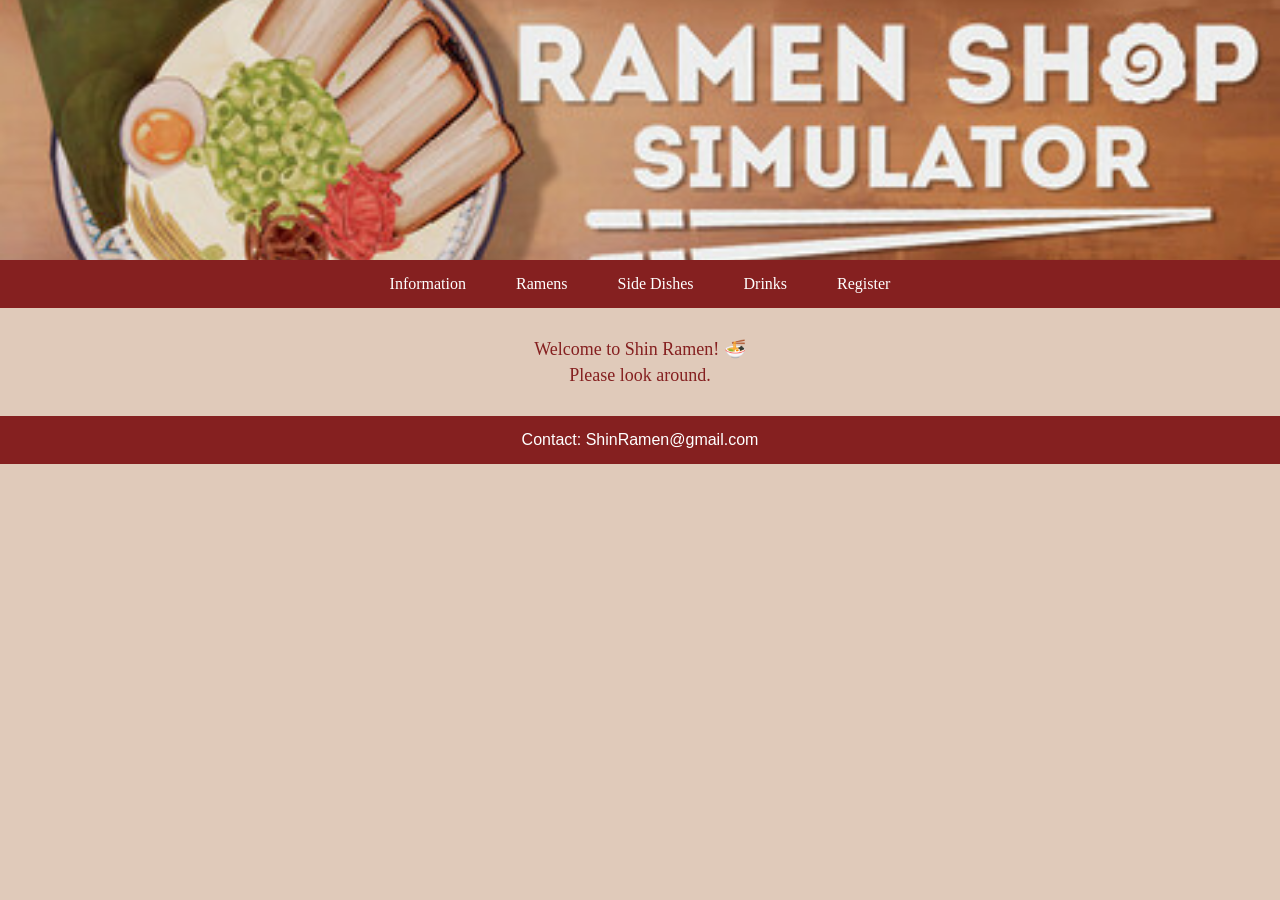
<file: Index.html>
<html>
<head>
  <title> Shin Ramen! </title>
  <link rel="stylesheet" href="Project 1.css">
  <script src="Project 1.js"></script>
</head>
<body onload="Alert()">
<header>
  <img src="Header.jpg">
</header>

<nav>
  <ul>
    <li> Information
      <ul>
        <li><a href="Menu 1-1.html"> About </a></li>
        <li><a href="Menu 1-2.html"> Team </a></li>
      </ul>
    </li>

    <li> Ramens
      <ul>
        <li><a href="Menu 2-1.html"> Normal Ramens </a></li>
        <li><a href="Menu 2-2.html"> Special Events </a></li>
      </ul>
    </li>

    <li> Side Dishes
      <ul>
        <li><a href="Menu 3-1.html"> Snacks </a></li>
        <li><a href="Menu 3-2.html"> Seasonings </a></li>
      </ul>
    </li>
	
	<li> Drinks
      <ul>
        <li><a href="Menu 4-1.html"> Caffein </a></li>
        <li><a href="Menu 4-2.html"> Others </a></li>
      </ul>
    </li>
	
	<li> Register
      <ul>
        <li><a href="Menu 5-1.html"> Buy Product </a></li>
        <li><a href="Menu 5-2.html"> Work With Us </a></li>
      </ul>
    </li>
  </ul>
</nav>

<p class="info"> Welcome to Shin Ramen! 🍜</p>
<p class="info"> Please look around. </p>

</body>
<footer>
  Contact: ShinRamen@gmail.com
</footer>
</html>
</file>
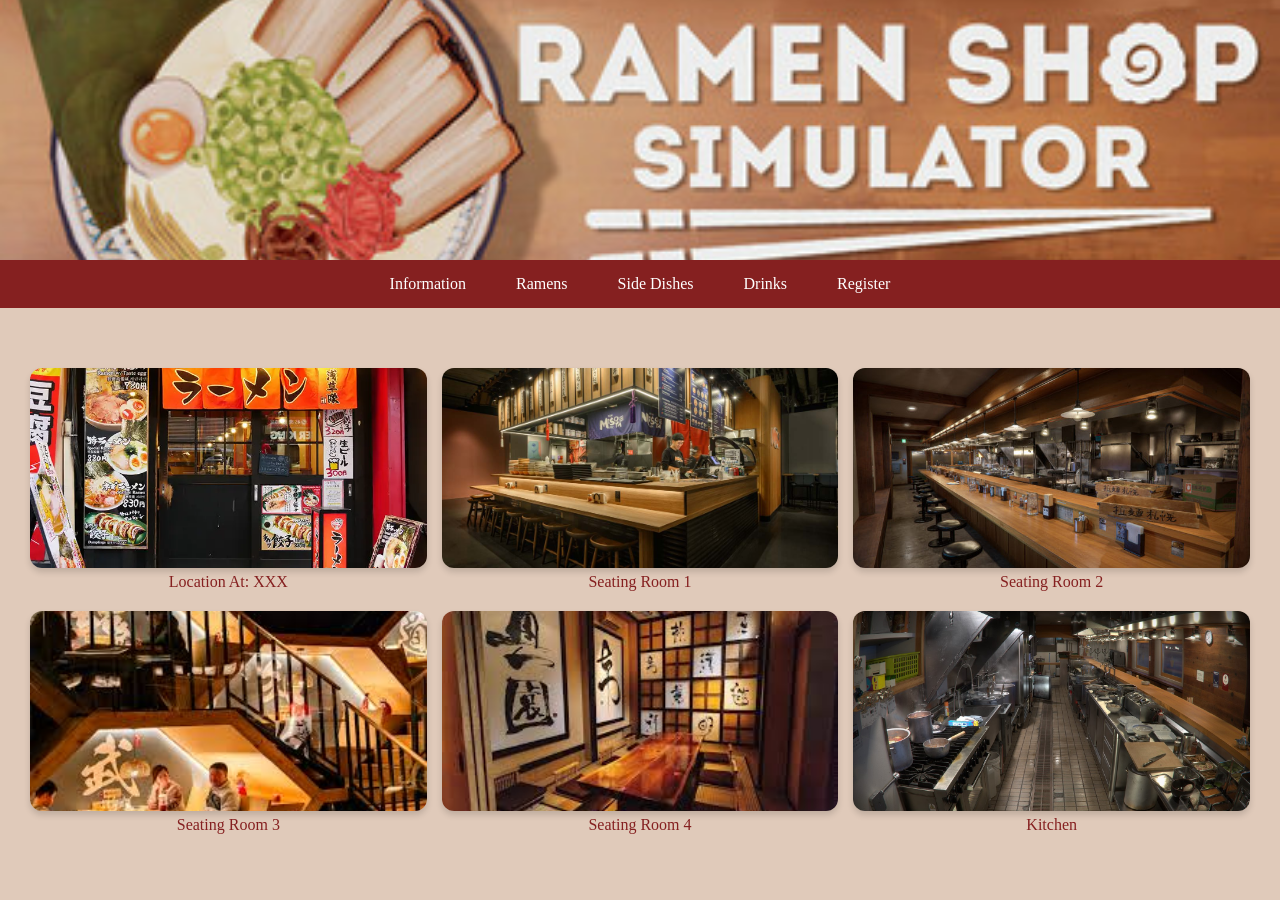
<file: Menu 1-1.html>
<html>
<head>
  <title> About Shin Ramen! </title>
  <link rel="stylesheet" href="Project 1.css">
</head>
<body>
<header>
  <img src="Header.jpg">
</header>

<nav>
  <ul>
    <li> Information
      <ul>
        <li><a href="Menu 1-1.html"> About </a></li>
        <li><a href="Menu 1-2.html"> Team </a></li>
      </ul>
    </li>

    <li> Ramens
      <ul>
        <li><a href="Menu 2-1.html"> Normal Ramens </a></li>
        <li><a href="Menu 2-2.html"> Special Events </a></li>
      </ul>
    </li>

    <li> Side Dishes
      <ul>
        <li><a href="Menu 3-1.html"> Snacks </a></li>
        <li><a href="Menu 3-2.html"> Seasonings </a></li>
      </ul>
    </li>
	
	<li> Drinks
      <ul>
        <li><a href="Menu 4-1.html"> Caffein </a></li>
        <li><a href="Menu 4-2.html"> Others </a></li>
      </ul>
    </li>
	
	<li> Register
      <ul>
        <li><a href="Menu 5-1.html"> Buy Product </a></li>
        <li><a href="Menu 5-2.html"> Work With Us </a></li>
      </ul>
    </li>
  </ul>
</nav>

<div class="images">
  <div class="container1">
    <img src="About1.webp">
    <p> Location At: XXX
  </div>
  
  <div class="container2">
    <img src="About2.jpg">
    <p> Seating Room 1
  </div>
  
  <div class="container3">
    <img src="About3.jpg">
    <p> Seating Room 2
  </div>
  
  <div class="container4">
    <img src="About4.jfif">
    <p> Seating Room 3
  </div>
  
  <div class="container5">
    <img src="About5.jfif">
    <p> Seating Room 4
  </div>
  
  <div class="container6">
    <img src="About6.jpg">
    <p> Kitchen
  </div>
</div>

</body>
</html>
</file>
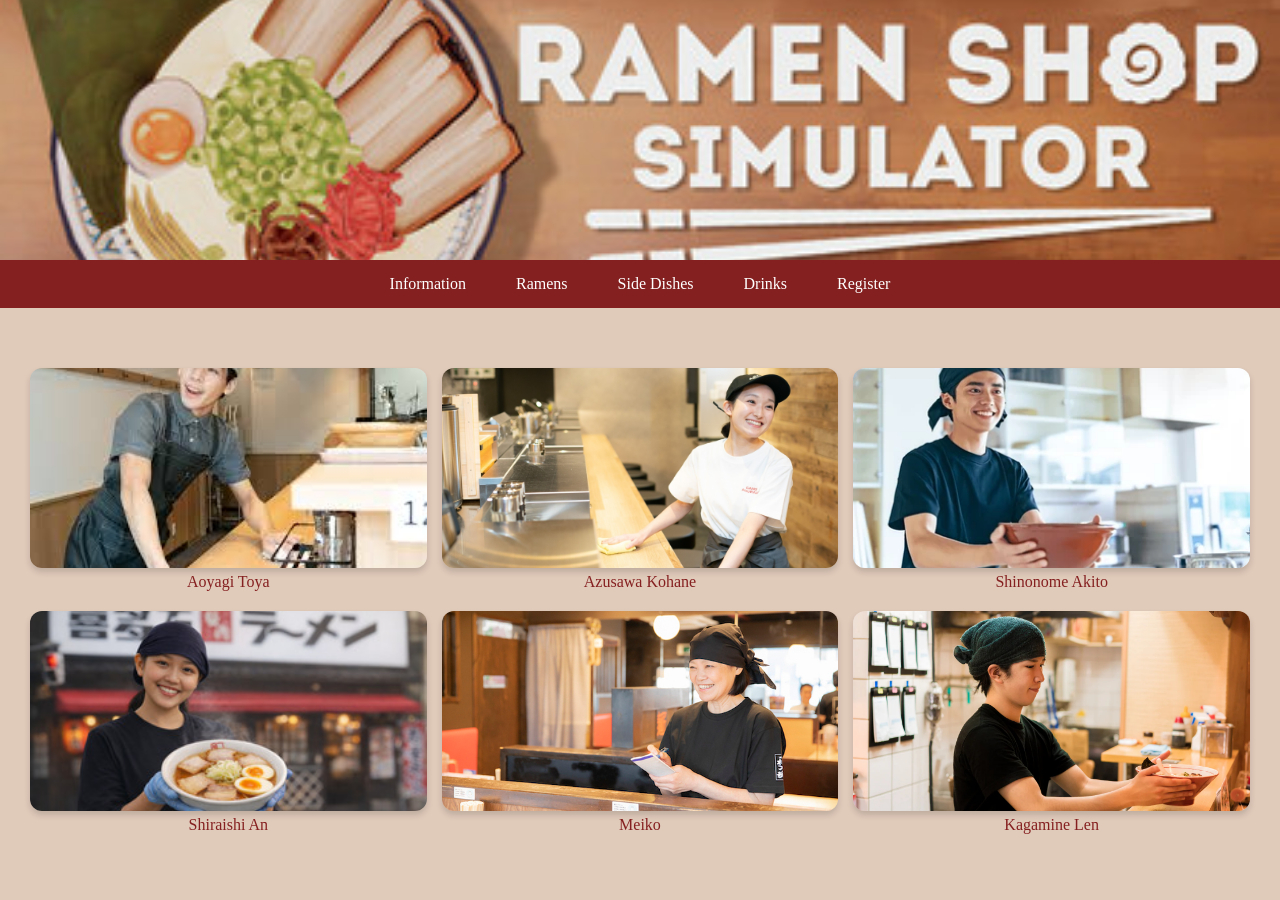
<file: Menu 1-2.html>
<html>
<head>
  <title> Shin Ramen's Staff! </title>
  <link rel="stylesheet" href="Project 1.css">
</head>
<body>
<header>
  <img src="Header.jpg">
</header>

<nav>
  <ul>
    <li> Information
      <ul>
        <li><a href="Menu 1-1.html"> About </a></li>
        <li><a href="Menu 1-2.html"> Team </a></li>
      </ul>
    </li>

    <li> Ramens
      <ul>
        <li><a href="Menu 2-1.html"> Normal Ramens </a></li>
        <li><a href="Menu 2-2.html"> Special Events </a></li>
      </ul>
    </li>

    <li> Side Dishes
      <ul>
        <li><a href="Menu 3-1.html"> Snacks </a></li>
        <li><a href="Menu 3-2.html"> Seasonings </a></li>
      </ul>
    </li>
	
	<li> Drinks
      <ul>
        <li><a href="Menu 4-1.html"> Caffein </a></li>
        <li><a href="Menu 4-2.html"> Others </a></li>
      </ul>
    </li>
	
	<li> Register
      <ul>
        <li><a href="Menu 5-1.html"> Buy Product </a></li>
        <li><a href="Menu 5-2.html"> Work With Us </a></li>
      </ul>
    </li>
  </ul>
</nav>

<div class="images">
  <div class="container1">
    <img src="Team1.jfif">
    <p> Aoyagi Toya
  </div>
  
  <div class="container2">
    <img src="Team2.jfif">
    <p> Azusawa Kohane
  </div>
  
  <div class="container3">
    <img src="Team3.webp">
    <p> Shinonome Akito
  </div>
  
  <div class="container4">
    <img src="Team4.jfif">
    <p> Shiraishi An
  </div>
  
  <div class="container5">
    <img src="Team5.jfif">
    <p> Meiko
  </div>
  
  <div class="container6">
    <img src="Team6.webp">
    <p> Kagamine Len
  </div>
</div>

</body>
</html>
</file>
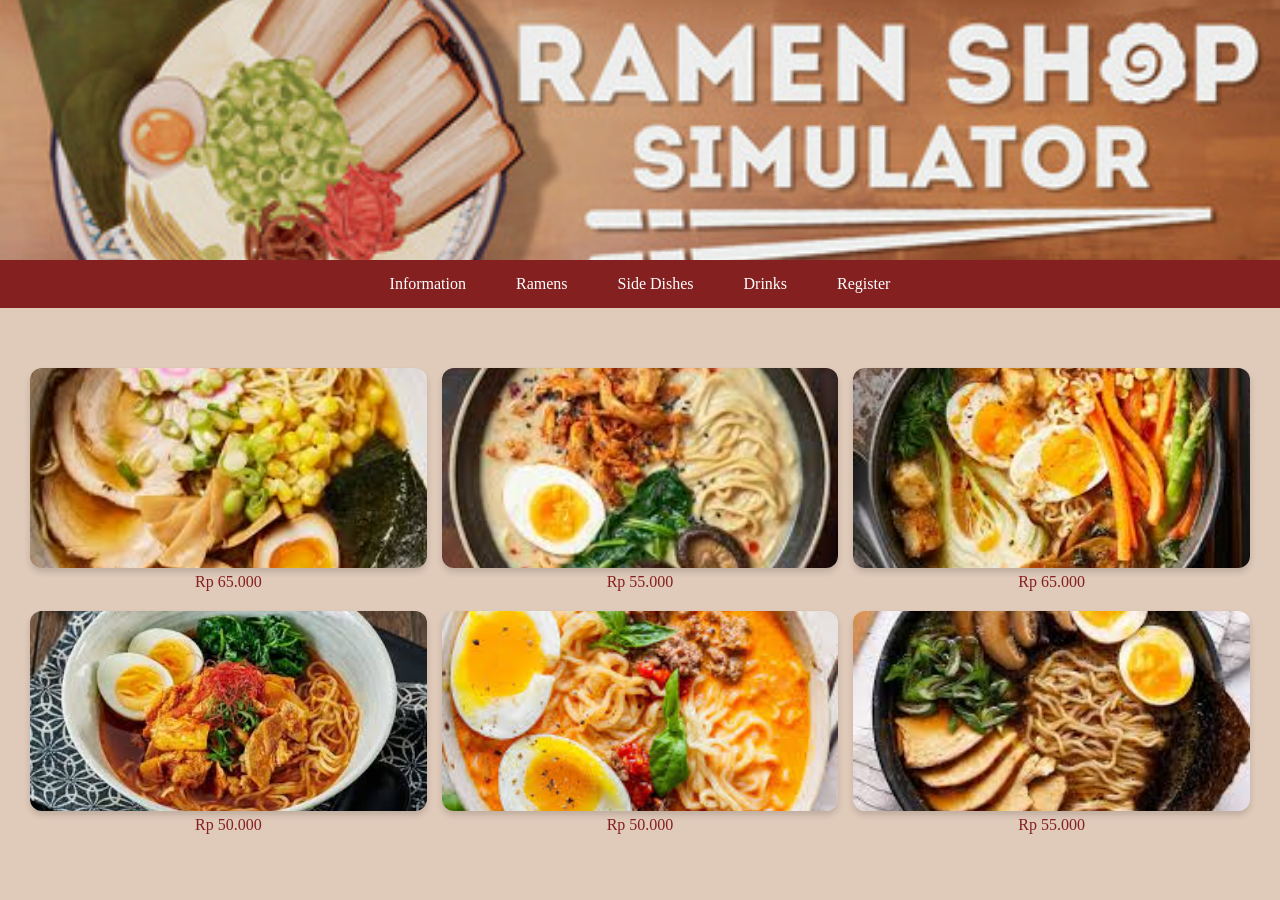
<file: Menu 2-1.html>
<html>
<head>
  <title> Shin Ramen Menu 1! </title>
  <link rel="stylesheet" href="Project 1.css">
</head>
<body>
<header>
  <img src="Header.jpg">
</header>

<nav>
  <ul>
    <li> Information
      <ul>
        <li><a href="Menu 1-1.html"> About </a></li>
        <li><a href="Menu 1-2.html"> Team </a></li>
      </ul>
    </li>

    <li> Ramens
      <ul>
        <li><a href="Menu 2-1.html"> Normal Ramens </a></li>
        <li><a href="Menu 2-2.html"> Special Events </a></li>
      </ul>
    </li>

    <li> Side Dishes
      <ul>
        <li><a href="Menu 3-1.html"> Snacks </a></li>
        <li><a href="Menu 3-2.html"> Seasonings </a></li>
      </ul>
    </li>
	
	<li> Drinks
      <ul>
        <li><a href="Menu 4-1.html"> Caffein </a></li>
        <li><a href="Menu 4-2.html"> Others </a></li>
      </ul>
    </li>
	
	<li> Register
      <ul>
        <li><a href="Menu 5-1.html"> Buy Product </a></li>
        <li><a href="Menu 5-2.html"> Work With Us </a></li>
      </ul>
    </li>
  </ul>
</nav>

<div class="images">
  <div class="container1">
    <img src="nMenu1.jfif">
    <p> Rp 65.000
  </div>
  
  <div class="container2">
    <img src="nMenu2.jfif">
    <p> Rp 55.000
  </div>
  
  <div class="container3">
    <img src="nMenu3.jfif">
    <p> Rp 65.000
  </div>
  
  <div class="container4">
    <img src="nMenu4.jfif">
    <p> Rp 50.000
  </div>
  
  <div class="container5">
    <img src="nMenu5.jfif">
    <p> Rp 50.000
  </div>
  
  <div class="container6">
    <img src="nMenu6.jfif">
    <p> Rp 55.000
  </div>
</div>

</body>
</html>
</file>
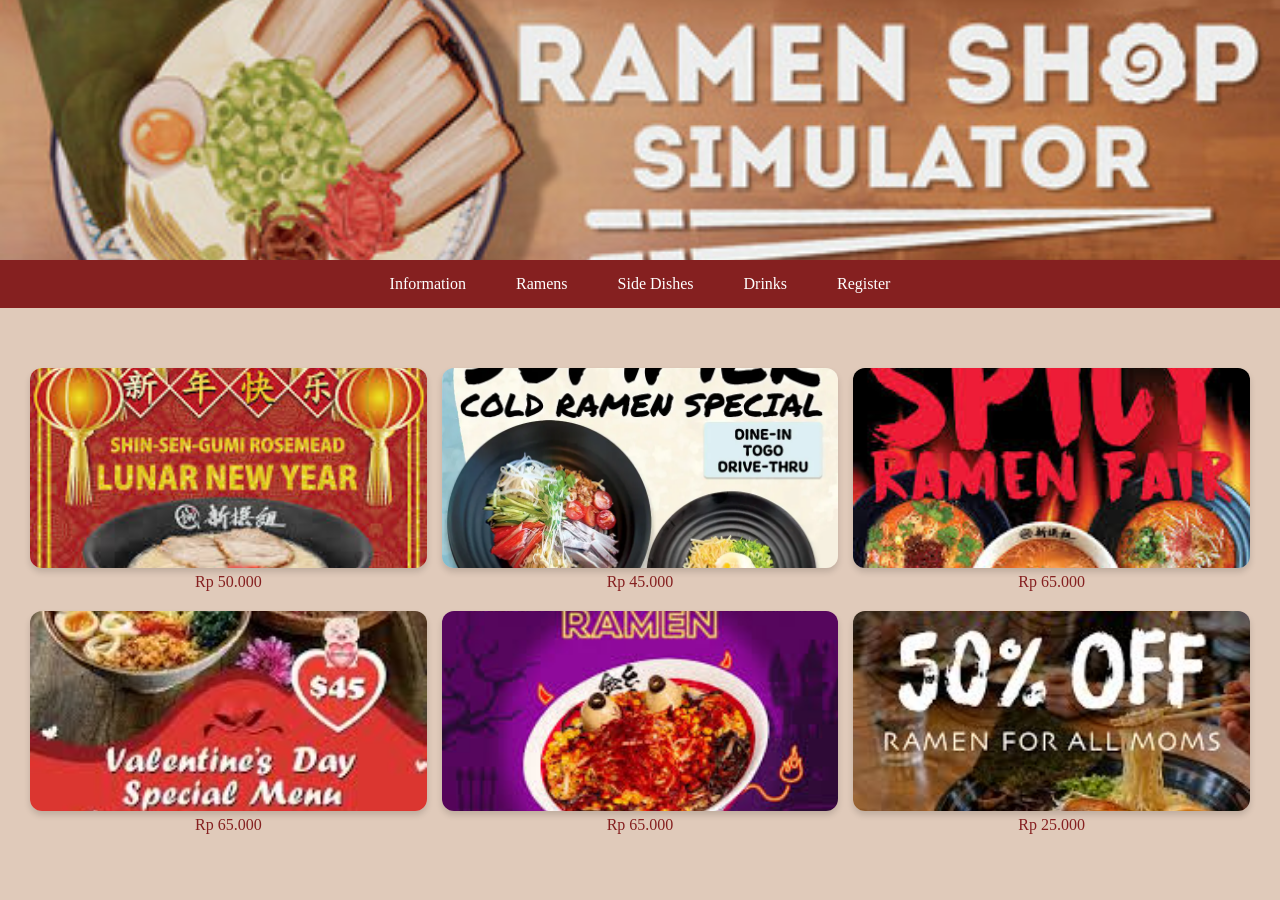
<file: Menu 2-2.html>
<html>
<head>
  <title> Shin Ramen Menu 2! </title>
  <link rel="stylesheet" href="Project 1.css">
</head>
<body>
<header>
  <img src="Header.jpg">
</header>

<nav>
  <ul>
    <li> Information
      <ul>
        <li><a href="Menu 1-1.html"> About </a></li>
        <li><a href="Menu 1-2.html"> Team </a></li>
      </ul>
    </li>

    <li> Ramens
      <ul>
        <li><a href="Menu 2-1.html"> Normal Ramens </a></li>
        <li><a href="Menu 2-2.html"> Special Events </a></li>
      </ul>
    </li>

    <li> Side Dishes
      <ul>
        <li><a href="Menu 3-1.html"> Snacks </a></li>
        <li><a href="Menu 3-2.html"> Seasonings </a></li>
      </ul>
    </li>
	
	<li> Drinks
      <ul>
        <li><a href="Menu 4-1.html"> Caffein </a></li>
        <li><a href="Menu 4-2.html"> Others </a></li>
      </ul>
    </li>
	
	<li> Register
      <ul>
        <li><a href="Menu 5-1.html"> Buy Product </a></li>
        <li><a href="Menu 5-2.html"> Work With Us </a></li>
      </ul>
    </li>
  </ul>
</nav>

<div class="images">
  <div class="container1">
    <img src="sMenu1.jfif">
    <p> Rp 50.000
  </div>
  
  <div class="container2">
    <img src="sMenu2.webp">
    <p> Rp 45.000
  </div>
  
  <div class="container3">
    <img src="sMenu3.jfif">
    <p> Rp 65.000
  </div>
  
  <div class="container4">
    <img src="sMenu4.jfif">
    <p> Rp 65.000
  </div>
  
  <div class="container5">
    <img src="sMenu5.jfif">
    <p> Rp 65.000
  </div>
  
  <div class="container6">
    <img src="sMenu6.jfif">
    <p> Rp 25.000
  </div>
</div>

</body>
</html>
</file>
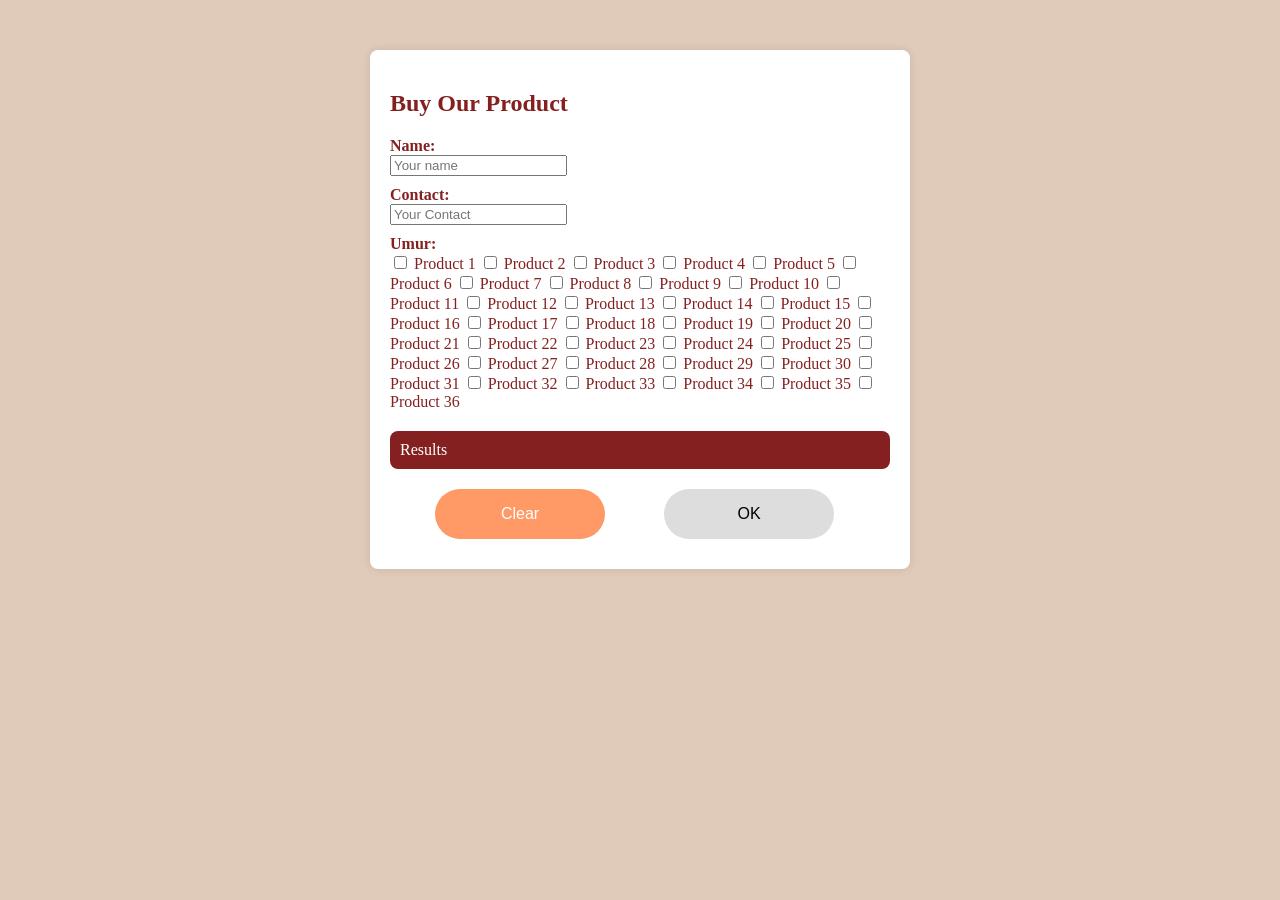
<file: Menu 5-1.html>
<html>
<head>
  <link rel="stylesheet" href="Project 1.css">
  <title> Buy Shin Ramen's Products! </title>
</head>
<body>
  <div class="container">
    <h2> Buy Our Product </h2>
	
    <label> Name: </label>
    <input type="text" id="nama" placeholder="Your name">
	
	<label> Contact: </label>
    <input type="text" id="kelas" placeholder="Your Contact">
	
	<Label> Umur: </label>
    <input type="checkbox" id="1"> Product 1
	<input type="checkbox" id="2"> Product 2
	<input type="checkbox" id="3"> Product 3
	<input type="checkbox" id="4"> Product 4
	<input type="checkbox" id="5"> Product 5
	<input type="checkbox" id="6"> Product 6
	<input type="checkbox" id="7"> Product 7
	<input type="checkbox" id="8"> Product 8
	<input type="checkbox" id="9"> Product 9
	<input type="checkbox" id="10"> Product 10
	<input type="checkbox" id="11"> Product 11
	<input type="checkbox" id="12"> Product 12
	<input type="checkbox" id="13"> Product 13
	<input type="checkbox" id="14"> Product 14
	<input type="checkbox" id="15"> Product 15
	<input type="checkbox" id="16"> Product 16
	<input type="checkbox" id="17"> Product 17
	<input type="checkbox" id="18"> Product 18
	<input type="checkbox" id="19"> Product 19
	<input type="checkbox" id="20"> Product 20
	<input type="checkbox" id="21"> Product 21
	<input type="checkbox" id="22"> Product 22
	<input type="checkbox" id="23"> Product 23
	<input type="checkbox" id="24"> Product 24
	<input type="checkbox" id="25"> Product 25
	<input type="checkbox" id="26"> Product 26
	<input type="checkbox" id="27"> Product 27
	<input type="checkbox" id="28"> Product 28
	<input type="checkbox" id="29"> Product 29
	<input type="checkbox" id="30"> Product 30
	<input type="checkbox" id="31"> Product 31
	<input type="checkbox" id="32"> Product 32
	<input type="checkbox" id="33"> Product 33
	<input type="checkbox" id="34"> Product 34
	<input type="checkbox" id="35"> Product 35
	<input type="checkbox" id="36"> Product 36
	
    <div class="result" id="hasil"> Results </div>

	<button type="reset" class="button"> Clear </button>
	<button class="button" id="OK"> OK </button>
  </div>
  <script src="Project 1.js"></script>
</body>
</html>
</file>
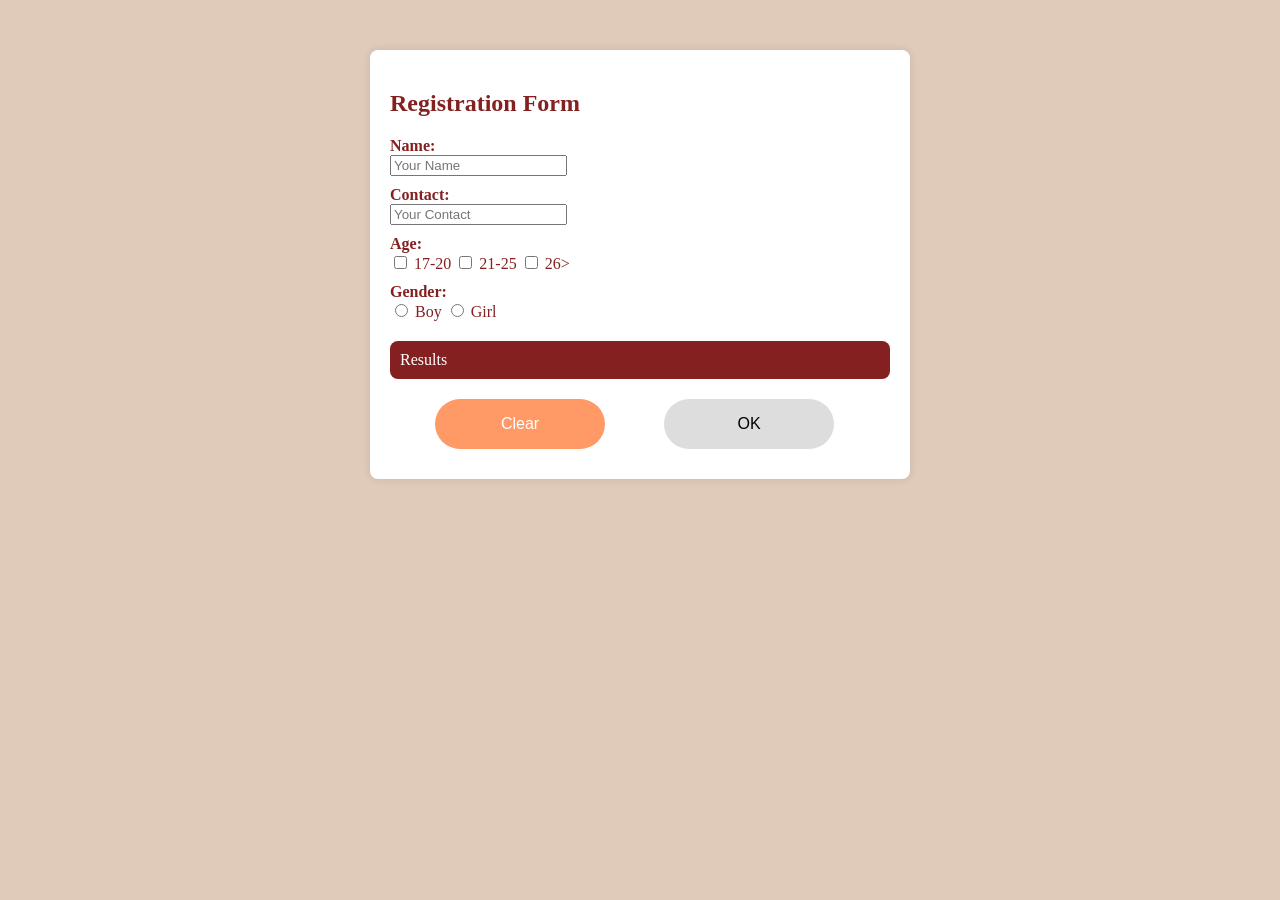
<file: Menu 5-2.html>
<html>
<head>
  <link rel="stylesheet" href="Project 1.css">
  <title> Join As Shin Ramen's Team! </title>
</head>
<body>
  <div class="container">
    <h2> Registration Form </h2>
	
    <label> Name: </label>
    <input type="text" id="name" placeholder="Your Name">
	
	<label> Contact: </label>
    <input type="text" id="kelas" placeholder="Your Contact">
	
	<Label> Age: </label>
    <input type="checkbox" id="one"> 17-20
	<input type="checkbox" id="two"> 21-25
	<input type="checkbox" id="three"> 26>
	
    <label> Gender: </label>
    <input type="radio" name="gender" value="Laki-laki"> Boy
    <input type="radio" name="gender" value="Perempuan"> Girl
	
    <div class="result" id="hasil"> Results </div>

	<button type="reset" class="button"> Clear </button>
	<button class="button" id="OK"> OK </button>
  </div>
  <script src="Project 1.js"></script>
</body>
</html>
</file>
<file: Project 1.css>
body {
  font-family: impact;
  margin: 0;
  background-color: #e0caba;
  color: #852020;
}

header {
  text-align: center;
}

footer {
  text-align: center;
  background-color: #852020;
  padding: 15px;
  color: #fff;
  font-family: arial;
  margin-top: 30px;
}

header img {
  width: 100%;
  height: 260px;
  object-fit: cover;
}

p{
	margin: 5px;
	margin-bottom: 5px;
	text-align: center;
}

h1{
	background-color: #852020;
	margin-top: 30px;
	color: #fff;
	text-align: center;
	font-family: arial;
	font-size: 18px;
}

nav {
  background-color: #852020;
}

nav ul {
  list-style: none;
  margin: 0;
  padding: 0;
  display: flex;
  justify-content: center; 
  margin-bottom: 30px;
}

nav ul li {
  position: relative;
  padding: 15px 25px;
  color: white;
  font-weight: 500;
}

nav ul li:hover {
  background-color: #ff8552;
}

nav ul li ul {
  display: none;
  position: absolute;
  top: 50px;
  left: 50%;
  transform: translateX(-50%);
  background-color: #ffb380;
  border-radius: 8px;
  min-width: 160px;
  box-shadow: 0 4px 8px rgba(0,0,0,0.2);
}

nav ul li:hover ul {
  display: block;
}

nav ul li ul li {
  padding: 10px;
  text-align: center;
}

nav ul li ul li:hover {
  background-color: #ffa366;
}

nav a {
  color: white;
  text-decoration: none;
}

.images {
  display: grid;
  grid-template-columns: repeat(3, 1fr);
  gap: 15px;
  padding: 30px;
}

.images img {
  width: 100%;
  height: 200px;
  object-fit: cover;
  border-radius: 12px;
  box-shadow: 0 4px 6px rgba(0,0,0,0.15);
}

.form-box {
  background-color: #ffe0b3;
  margin: 20px auto 40px;
  padding: 25px;
  width: 80%;
  max-width: 500px;
  text-align: center;
  border-radius: 15px;
}

.form-box h3 {
  margin-bottom: 15px;
  font-weight: 500;
}

button {
  padding: 10px 25px;
  margin: 10px;
  border: none;
  border-radius: 25px;
  font-size: 16px;
  cursor: pointer;
  font-family: 'Poppins', sans-serif;
}

button:first-of-type {
  background-color: #ff9966;
  color: white;
}

button:last-of-type {
  background-color: #ddd;
}

button:hover {
  opacity: 0.85;
}


.info {
  text-align: center;
  font-size: 18px;
}

.container{
	max-width: 500px;
	background-color: #fff;
	padding: 20px;
	border-radius: 8px;
	box-shadow: 0 0 10px rgba(0,0,0,0.1);
	margin: auto;
	margin-top: 50px;
}

label{
	display: block;
	margin-top: 10px;
	font-weight: bold;
}

.result{
	margin-top: 20px;
	padding: 10px;
	background-color: #852020;
	border-radius: 8px;
	white-space: pre-line;
	color: #fff;
}

.button{
	background-color: #852020;
	margin-top: 20px;
	height: 50px;
	width: 170px;
	margin-left: 45px;
}
</file>
